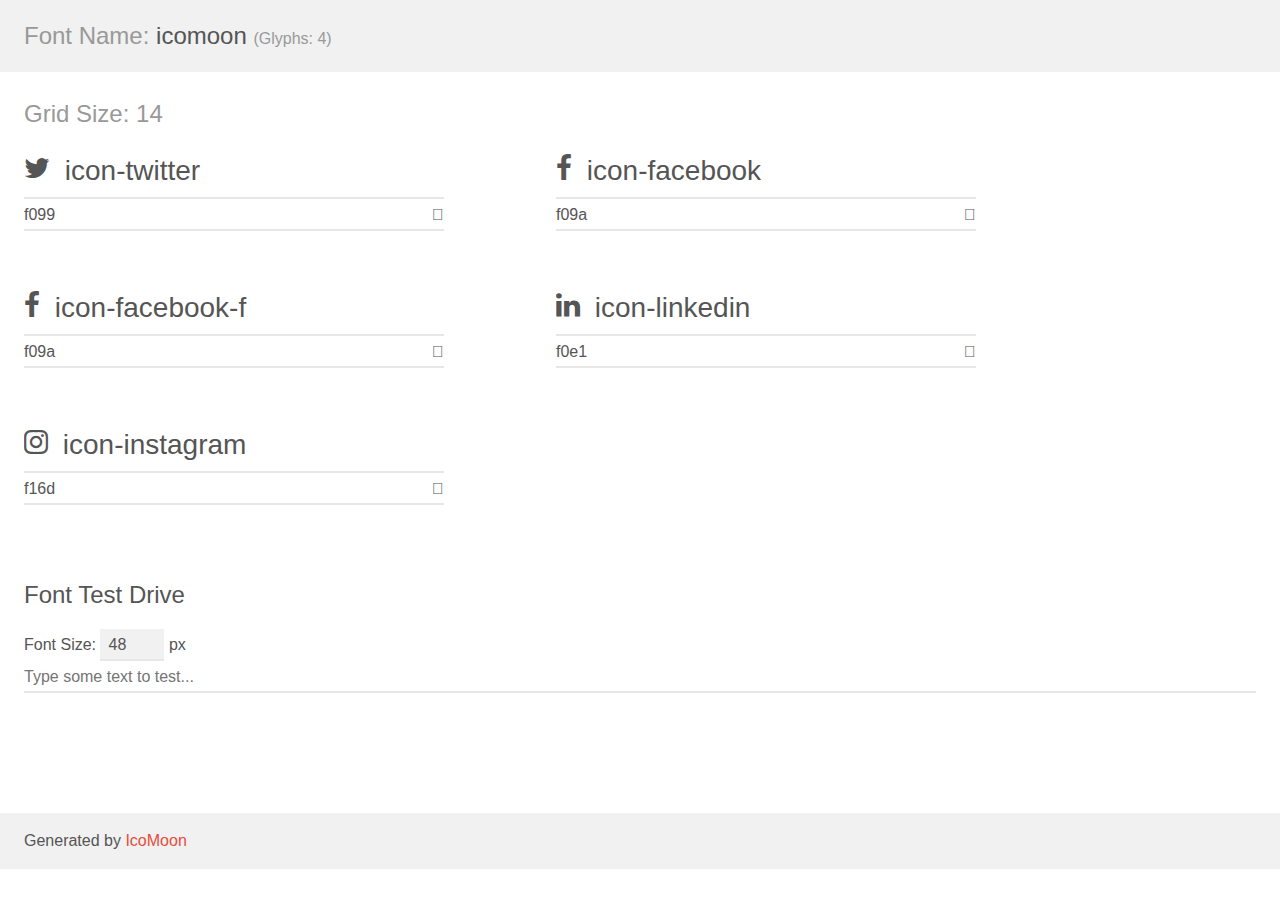
<file: css/icomoon/demo.html>
<!doctype html>
<html>
<head>
    <meta charset="utf-8">
    <title>IcoMoon Demo</title>
    <meta name="description" content="An Icon Font Generated By IcoMoon.io">
    <meta name="viewport" content="width=device-width, initial-scale=1">
    <link rel="stylesheet" href="demo-files/demo.css">
    <link rel="stylesheet" href="style.css"></head>
<body>
    <div class="bgc1 clearfix">
        <h1 class="mhmm mvm"><span class="fgc1">Font Name:</span> icomoon <small class="fgc1">(Glyphs:&nbsp;4)</small></h1>
    </div>
    <div class="clearfix mhl ptl">
        <h1 class="mvm mtn fgc1">Grid Size: 14</h1>
        <div class="glyph fs1">
            <div class="clearfix bshadow0 pbs">
                <span class="icon-twitter"></span>
                <span class="mls"> icon-twitter</span>
            </div>
            <fieldset class="fs0 size1of1 clearfix hidden-false">
                <input type="text" readonly value="f099" class="unit size1of2" />
                <input type="text" maxlength="1" readonly value="&#xf099;" class="unitRight size1of2 talign-right" />
            </fieldset>
            <div class="fs0 bshadow0 clearfix hidden-true">
                <span class="unit pvs fgc1">liga: </span>
                <input type="text" readonly value="" class="liga unitRight" />
            </div>
        </div>
        <div class="glyph fs1">
            <div class="clearfix bshadow0 pbs">
                <span class="icon-facebook"></span>
                <span class="mls"> icon-facebook</span>
            </div>
            <fieldset class="fs0 size1of1 clearfix hidden-false">
                <input type="text" readonly value="f09a" class="unit size1of2" />
                <input type="text" maxlength="1" readonly value="&#xf09a;" class="unitRight size1of2 talign-right" />
            </fieldset>
            <div class="fs0 bshadow0 clearfix hidden-true">
                <span class="unit pvs fgc1">liga: </span>
                <input type="text" readonly value="" class="liga unitRight" />
            </div>
        </div>
        <div class="glyph fs1">
            <div class="clearfix bshadow0 pbs">
                <span class="icon-facebook-f"></span>
                <span class="mls"> icon-facebook-f</span>
            </div>
            <fieldset class="fs0 size1of1 clearfix hidden-false">
                <input type="text" readonly value="f09a" class="unit size1of2" />
                <input type="text" maxlength="1" readonly value="&#xf09a;" class="unitRight size1of2 talign-right" />
            </fieldset>
            <div class="fs0 bshadow0 clearfix hidden-true">
                <span class="unit pvs fgc1">liga: </span>
                <input type="text" readonly value="" class="liga unitRight" />
            </div>
        </div>
        <div class="glyph fs1">
            <div class="clearfix bshadow0 pbs">
                <span class="icon-linkedin"></span>
                <span class="mls"> icon-linkedin</span>
            </div>
            <fieldset class="fs0 size1of1 clearfix hidden-false">
                <input type="text" readonly value="f0e1" class="unit size1of2" />
                <input type="text" maxlength="1" readonly value="&#xf0e1;" class="unitRight size1of2 talign-right" />
            </fieldset>
            <div class="fs0 bshadow0 clearfix hidden-true">
                <span class="unit pvs fgc1">liga: </span>
                <input type="text" readonly value="" class="liga unitRight" />
            </div>
        </div>
        <div class="glyph fs1">
            <div class="clearfix bshadow0 pbs">
                <span class="icon-instagram"></span>
                <span class="mls"> icon-instagram</span>
            </div>
            <fieldset class="fs0 size1of1 clearfix hidden-false">
                <input type="text" readonly value="f16d" class="unit size1of2" />
                <input type="text" maxlength="1" readonly value="&#xf16d;" class="unitRight size1of2 talign-right" />
            </fieldset>
            <div class="fs0 bshadow0 clearfix hidden-true">
                <span class="unit pvs fgc1">liga: </span>
                <input type="text" readonly value="" class="liga unitRight" />
            </div>
        </div>
    </div>

    <!--[if gt IE 8]><!-->
    <div class="mhl clearfix mbl">
        <h1>Font Test Drive</h1>
        <label>
            Font Size: <input id="fontSize" type="number" class="textbox0 mbm"
            min="8" value="48" />
            px
        </label>
        <input id="testText" type="text" class="phl size1of1 mvl"
        placeholder="Type some text to test..." value=""/>
        <div id="testDrive" class="icon-" style="font-family: icomoon">&nbsp;
        </div>
    </div>
    <!--<![endif]-->
    <div class="bgc1 clearfix">
        <p class="mhl">Generated by <a href="https://icomoon.io/app">IcoMoon</a></p>
    </div>

    <script src="demo-files/demo.js"></script>
</body>
</html>
</file>
<file: css/icomoon/demo-files/demo.css>
body {
  padding: 0;
  margin: 0;
  font-family: sans-serif;
  font-size: 1em;
  line-height: 1.5;
  color: #555;
  background: #fff;
}
h1 {
  font-size: 1.5em;
  font-weight: normal;
}
small {
  font-size: .66666667em;
}
a {
  color: #e74c3c;
  text-decoration: none;
}
a:hover, a:focus {
  box-shadow: 0 1px #e74c3c;
}
.bshadow0, input {
  box-shadow: inset 0 -2px #e7e7e7;
}
input:hover {
  box-shadow: inset 0 -2px #ccc;
}
input, fieldset {
  font-family: sans-serif;
  font-size: 1em;
  margin: 0;
  padding: 0;
  border: 0;
}
input {
  color: inherit;
  line-height: 1.5;
  height: 1.5em;
  padding: .25em 0;
}
input:focus {
  outline: none;
  box-shadow: inset 0 -2px #449fdb;
}
.glyph {
  font-size: 16px;
  width: 15em;
  padding-bottom: 1em;
  margin-right: 4em;
  margin-bottom: 1em;
  float: left;
  overflow: hidden;
}
.liga {
  width: 80%;
  width: calc(100% - 2.5em);
}
.talign-right {
  text-align: right;
}
.talign-center {
  text-align: center;
}
.bgc1 {
  background: #f1f1f1;
}
.fgc1 {
  color: #999;
}
.fgc0 {
  color: #000;
}
p {
  margin-top: 1em;
  margin-bottom: 1em;
}
.mvm {
  margin-top: .75em;
  margin-bottom: .75em;
}
.mtn {
  margin-top: 0;
}
.mtl, .mal {
  margin-top: 1.5em;
}
.mbl, .mal {
  margin-bottom: 1.5em;
}
.mal, .mhl {
  margin-left: 1.5em;
  margin-right: 1.5em;
}
.mhmm {
  margin-left: 1em;
  margin-right: 1em;
}
.mls {
  margin-left: .25em;
}
.ptl {
  padding-top: 1.5em;
}
.pbs, .pvs {
  padding-bottom: .25em;
}
.pvs, .pts {
  padding-top: .25em;
}
.unit {
  float: left;
}
.unitRight {
  float: right;
}
.size1of2 {
  width: 50%;
}
.size1of1 {
  width: 100%;
}
.clearfix:before, .clearfix:after {
  content: " ";
  display: table;
}
.clearfix:after {
  clear: both;
}
.hidden-true {
  display: none;
}
.textbox0 {
  width: 3em;
  background: #f1f1f1;
  padding: .25em .5em;
  line-height: 1.5;
  height: 1.5em;
}
#testDrive {
  display: block;
  padding-top: 24px;
  line-height: 1.5;
}
.fs0 {
  font-size: 16px;
}
.fs1 {
  font-size: 28px;
}
</file>
<file: css/icomoon/style.css>
@font-face {
  font-family: 'icomoon';
  src:  url('fonts/icomoon.eot?ywzc9v');
  src:  url('fonts/icomoon.eot?ywzc9v#iefix') format('embedded-opentype'),
    url('fonts/icomoon.ttf?ywzc9v') format('truetype'),
    url('fonts/icomoon.woff?ywzc9v') format('woff'),
    url('fonts/icomoon.svg?ywzc9v#icomoon') format('svg');
  font-weight: normal;
  font-style: normal;
  font-display: block;
}

[class^="icon-"], [class*=" icon-"] {
  /* use !important to prevent issues with browser extensions that change fonts */
  font-family: 'icomoon' !important;
  speak: never;
  font-style: normal;
  font-weight: normal;
  font-variant: normal;
  text-transform: none;
  line-height: 1;

  /* Better Font Rendering =========== */
  -webkit-font-smoothing: antialiased;
  -moz-osx-font-smoothing: grayscale;
}

.icon-twitter:before {
  content: "\f099";
}
.icon-facebook:before {
  content: "\f09a";
}
.icon-facebook-f:before {
  content: "\f09a";
}
.icon-linkedin:before {
  content: "\f0e1";
}
.icon-instagram:before {
  content: "\f16d";
}
</file>
